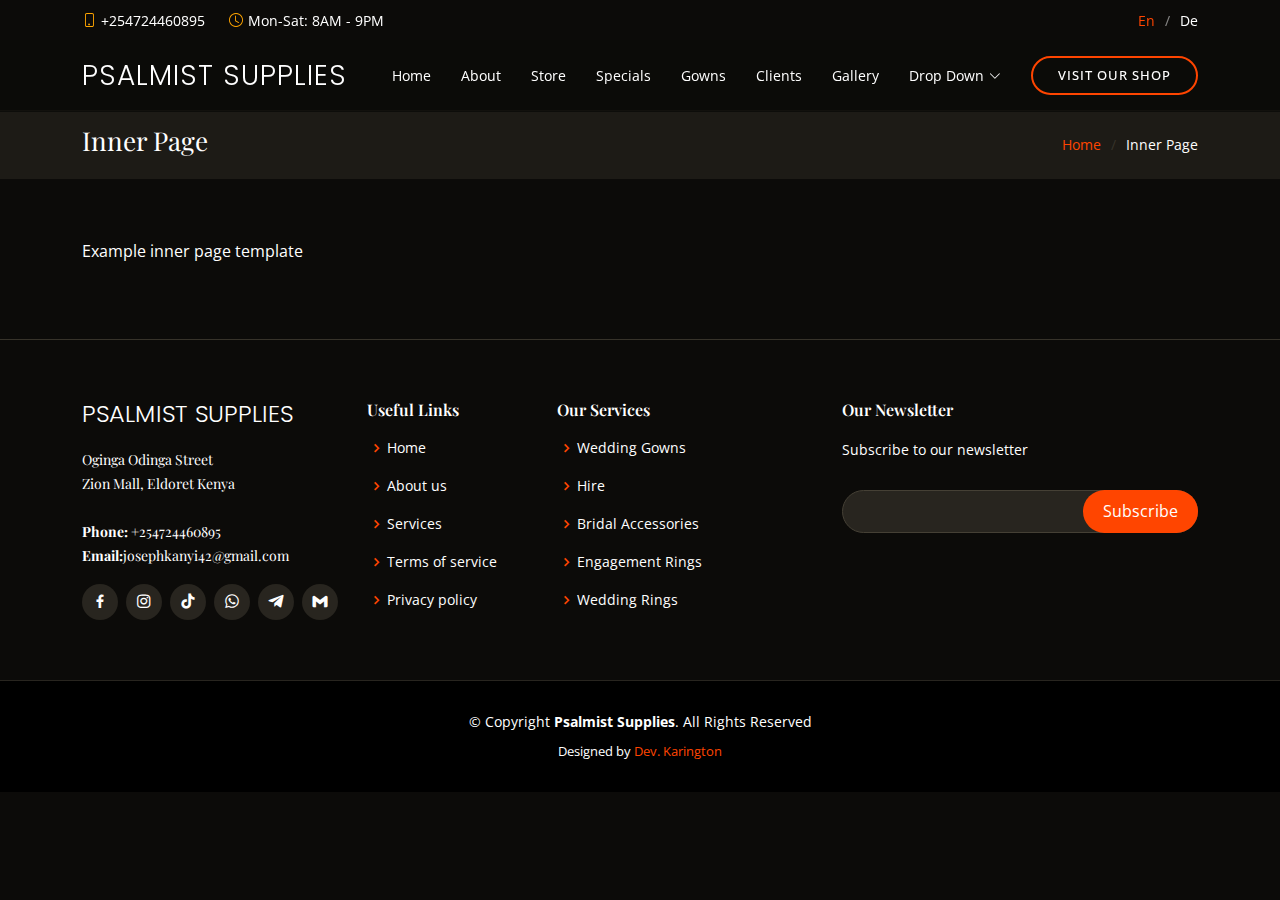
<file: inner-page.html>
<!DOCTYPE html>
<html lang="en">

<head>
  <meta charset="utf-8">
  <meta content="width=device-width, initial-scale=1.0" name="viewport">

  <title>Psalmist Supplies - Inner Page</title>
  <meta content="" name="description">
  <meta content="" name="keywords">

  <!-- Favicons -->
  <link href="assets/img/favicon.png" rel="icon">
  <link href="assets/img/apple-touch-icon.png" rel="apple-touch-icon">

  <!-- Google Fonts -->
  <link href="https://fonts.googleapis.com/css?family=Open+Sans:300,300i,400,400i,600,600i,700,700i|Playfair+Display:ital,wght@0,400;0,500;0,600;0,700;1,400;1,500;1,600;1,700|Poppins:300,300i,400,400i,500,500i,600,600i,700,700i" rel="stylesheet">

  <!-- Vendor CSS Files -->
  <link href="assets/vendor/animate.css/animate.min.css" rel="stylesheet">
  <link href="assets/vendor/aos/aos.css" rel="stylesheet">
  <link href="assets/vendor/bootstrap/css/bootstrap.min.css" rel="stylesheet">
  <link href="assets/vendor/bootstrap-icons/bootstrap-icons.css" rel="stylesheet">
  <link href="assets/vendor/boxicons/css/boxicons.min.css" rel="stylesheet">
  <link href="assets/vendor/glightbox/css/glightbox.min.css" rel="stylesheet">
  <link href="assets/vendor/swiper/swiper-bundle.min.css" rel="stylesheet">

  <!-- Template Main CSS File -->
  <link href="assets/css/style.css" rel="stylesheet">

  <!-- =======================================================
  * Template Name: Restaurantly - v3.10.0
  * Template URL: https://bootstrapmade.com/restaurantly-restaurant-template/
  * Author: BootstrapMade.com
  * License: https://bootstrapmade.com/license/
  ======================================================== -->
</head>

<body>

  <!-- ======= Top Bar ======= -->
  <div id="topbar" class="d-flex align-items-center fixed-top">
    <div class="container d-flex justify-content-center justify-content-md-between">

      <div class="contact-info d-flex align-items-center">
        <i class="bi bi-phone d-flex align-items-center"><span>+254724460895</span></i>
        <i class="bi bi-clock d-flex align-items-center ms-4"><span> Mon-Sat: 8AM - 9PM</span></i>
      </div>

      <div class="languages d-none d-md-flex align-items-center">
        <ul>
          <li>En</li>
          <li><a href="#">De</a></li>
        </ul>
      </div>
    </div>
  </div>

  <!-- ======= Header ======= -->
  <header id="header" class="fixed-top d-flex align-items-cente">
    <div class="container-fluid container-xl d-flex align-items-center justify-content-lg-between">

      <h1 class="logo me-auto me-lg-0"><a href="index.html">Psalmist Supplies</a></h1>
      <!-- Uncomment below if you prefer to use an image logo -->
      <!-- <a href="index.html" class="logo me-auto me-lg-0"><img src="assets/img/logo.png" alt="" class="img-fluid"></a>-->

      <nav id="navbar" class="navbar order-last order-lg-0">
        <ul>
          <li><a class="nav-link scrollto " href="#hero">Home</a></li>
          <li><a class="nav-link scrollto" href="#about">About</a></li>
          <li><a class="nav-link scrollto" href="#menu">Store</a></li>
          <li><a class="nav-link scrollto" href="#specials">Specials</a></li>
          <li><a class="nav-link scrollto" href="#events">Gowns</a></li>
          <li><a class="nav-link scrollto" href="#chefs">Clients</a></li>
          <li><a class="nav-link scrollto" href="#gallery">Gallery</a></li>
          <li class="dropdown"><a href="#"><span>Drop Down</span> <i class="bi bi-chevron-down"></i></a>
            <ul>
              <li><a href="#">Drop Down 1</a></li>
              <li class="dropdown"><a href="#"><span>Deep Drop Down</span> <i class="bi bi-chevron-right"></i></a>
                <ul>
                  <li><a href="#">Wedding Gowns</a></li>
                  <li><a href="#">Hire</a></li>
                  <li><a href="#">Bridal Accessories</a></li>
                  <li><a href="#">Engagement Rings</a></li>
                  <li><a href="#">Wedding Rings</a></li>
                </ul>

          </li>
          <li><a class="nav-link scrollto" href="#contact">Contact</a></li>
        </ul>
        <i class="bi bi-list mobile-nav-toggle"></i>
      </nav><!-- .navbar -->
      <a href="#book-a-table" class="book-a-table-btn scrollto d-none d-lg-flex">Visit Our Shop</a>

    </div>
  </header><!-- End Header -->

  <main id="main">
    <section class="breadcrumbs">
      <div class="container">

        <div class="d-flex justify-content-between align-items-center">
          <h2>Inner Page</h2>
          <ol>
            <li><a href="index.html">Home</a></li>
            <li>Inner Page</li>
          </ol>
        </div>

      </div>
    </section>

    <section class="inner-page">
      <div class="container">
        <p>
          Example inner page template
        </p>
      </div>
    </section>

  </main><!-- End #main -->

  <!-- ======= Footer ======= -->
  <footer id="footer">
    <div class="footer-top">
      <div class="container">
        <div class="row">

          <div class="col-lg-3 col-md-6">
            <div class="footer-info">
              <h3>Psalmist Supplies</h3>
              <p>
                  Oginga Odinga Street<br>
                  Zion Mall, Eldoret Kenya<br><br>
                <strong>Phone:</strong> +254724460895<br>
                <strong>Email:</strong>josephkanyi42@gmail.com<br>
              </p>
              <div class="social-links mt-3">
                  <a href="https://www.facebook.com/profile.php?id=100083208072965" class="facebook"><i class="bx bxl-facebook"></i></a>
                  <a href="https://www.instagram.com/andrewsbridals/" class="instagram"><i class="bx bxl-instagram"></i></a>
                  <a href="https://www.tiktok.com/@andrewsbridals" class="tiktok"><i class="bx bxl-tiktok"></i></a>
                  <a href="https://wa.me/254721400096?text=Hello Psalmist Supplies, which types of gowns are available for sell?" class="whatsapp">
                      <i class="bx bxl-whatsapp"></i></a>
                  <a href="" class="telegram"><i class="bx bxl-telegram"></i></a>
                  <a href="mailto:josephkanyi42@gmail.com?subject=Gowns Available For Sell&body=Hello Psalmist Supplies, which types of gowns are available for sell?" class="gmail"><i class="bx bxl-gmail"></i></a>



              </div>
            </div>
          </div>

          <div class="col-lg-2 col-md-6 footer-links">
            <h4>Useful Links</h4>
            <ul>
              <li><i class="bx bx-chevron-right"></i> <a href="#">Home</a></li>
              <li><i class="bx bx-chevron-right"></i> <a href="#">About us</a></li>
              <li><i class="bx bx-chevron-right"></i> <a href="#">Services</a></li>
              <li><i class="bx bx-chevron-right"></i> <a href="#">Terms of service</a></li>
              <li><i class="bx bx-chevron-right"></i> <a href="#">Privacy policy</a></li>
            </ul>
          </div>

          <div class="col-lg-3 col-md-6 footer-links">
            <h4>Our Services</h4>
            <ul>
                <li><i class="bx bx-chevron-right"></i> <a href="#">Wedding Gowns</a></li>
                <li><i class="bx bx-chevron-right"></i> <a href="#">Hire</a></li>
                <li><i class="bx bx-chevron-right"></i> <a href="#">Bridal Accessories</a></li>
                <li><i class="bx bx-chevron-right"></i> <a href="#">Engagement Rings</a></li>
                <li><i class="bx bx-chevron-right"></i> <a href="#">Wedding Rings</a></li>
            </ul>
          </div>

          <div class="col-lg-4 col-md-6 footer-newsletter">
            <h4>Our Newsletter</h4>
            <p>Subscribe to our newsletter</p>
            <form action="" method="post">
              <input type="email" name="email"><input type="submit" value="Subscribe">
            </form>

          </div>

        </div>
      </div>
    </div>

    <div class="container">
      <div class="copyright">
        &copy; Copyright <strong><span>Psalmist Supplies</span></strong>. All Rights Reserved
      </div>
      <div class="credits">
        <!-- All the links in the footer should remain intact. -->
        <!-- You can delete the links only if you purchased the pro version. -->
        <!-- Licensing information: https://bootstrapmade.com/license/ -->
        <!-- Purchase the pro version with working PHP/AJAX contact form: https://bootstrapmade.com/restaurantly-restaurant-template/ -->
          Designed by <a href="https://wa.me/254735533632?text=Hello Software Developer">Dev. Karington</a>
      </div>
    </div>
  </footer><!-- End Footer -->

  <div id="preloader"></div>
  <a href="#" class="back-to-top d-flex align-items-center justify-content-center"><i class="bi bi-arrow-up-short"></i></a>

  <!-- Vendor JS Files -->
  <script src="assets/vendor/aos/aos.js"></script>
  <script src="assets/vendor/bootstrap/js/bootstrap.bundle.min.js"></script>
  <script src="assets/vendor/glightbox/js/glightbox.min.js"></script>
  <script src="assets/vendor/isotope-layout/isotope.pkgd.min.js"></script>
  <script src="assets/vendor/swiper/swiper-bundle.min.js"></script>
  <script src="assets/vendor/php-email-form/validate.js"></script>

  <!-- Template Main JS File -->
  <script src="assets/js/main.js"></script>

</body>

</html>
</file>
<file: assets/css/style.css>
/**
* Template Name: Restaurantly - v3.10.0
* Template URL: https://bootstrapmade.com/restaurantly-restaurant-template/
* Author: BootstrapMade.com
* License: https://bootstrapmade.com/license/
*/

/*--------------------------------------------------------------
# General
--------------------------------------------------------------*/
body {
  font-family: "Open Sans", sans-serif;
  background: #0c0b09;
  color: #fff;
}

a {
  color: orangered;
  text-decoration: none;
}

a:hover {
  color: orange;
  text-decoration: none;
}

h1,
h2,
h3,
h4,
h5,
h6 {
  font-family: "Playfair Display", serif;
}

/*--------------------------------------------------------------
# Preloader
--------------------------------------------------------------*/
#preloader {
  position: fixed;
  top: 0;
  left: 0;
  right: 0;
  bottom: 0;
  z-index: 9999;
  overflow: hidden;
  background: #1a1814;
}

#preloader:before {
  content: "";
  position: fixed;
  top: calc(50% - 30px);
  left: calc(50% - 30px);
  border: 6px solid #1a1814;
  border-top-color: orange;
  border-bottom-color: orange;
  border-radius: 50%;
  width: 60px;
  height: 60px;
  -webkit-animation: animate-preloader 1s linear infinite;
  animation: animate-preloader 1s linear infinite;
}

@-webkit-keyframes animate-preloader {
  0% {
    transform: rotate(0deg);
  }

  100% {
    transform: rotate(360deg);
  }
}

@keyframes animate-preloader {
  0% {
    transform: rotate(0deg);
  }

  100% {
    transform: rotate(360deg);
  }
}

/*--------------------------------------------------------------
# Back to top button
--------------------------------------------------------------*/
.back-to-top {
  position: fixed;
  visibility: hidden;
  opacity: 0;
  right: 15px;
  bottom: 15px;
  z-index: 996;
  width: 44px;
  height: 44px;
  border-radius: 50px;
  transition: all 0.4s;
  border: 2px solid orangered;
}

.back-to-top i {
  font-size: 28px;
  color: orangered;
  line-height: 0;
}

.back-to-top:hover {
  background: orange;
  color: #1a1814;
}

.back-to-top:hover i {
  color: #444444;
}

.back-to-top.active {
  visibility: visible;
  opacity: 1;
}

/*--------------------------------------------------------------
# Disable aos animation delay on mobile devices
--------------------------------------------------------------*/
@media screen and (max-width: 768px) {
  [data-aos-delay] {
    transition-delay: 0 !important;
  }
}

/*--------------------------------------------------------------
# Top Bar
--------------------------------------------------------------*/
#topbar {
  height: 40px;
  font-size: 14px;
  transition: all 0.5s;
  z-index: 996;
}

#topbar.topbar-scrolled {
  top: -40px;
}

#topbar .contact-info i {
  font-style: normal;
  color: orange;
}

#topbar .contact-info i span {
  padding-left: 5px;
  color: #fff;
}

#topbar .languages ul {
  display: flex;
  flex-wrap: wrap;
  list-style: none;
  padding: 0;
  margin: 0;
  color: orangered;
}

#topbar .languages ul a {
  color: white;
}

#topbar .languages ul li+li {
  padding-left: 10px;
}

#topbar .languages ul li+li::before {
  display: inline-block;
  padding-right: 10px;
  color: rgba(255, 255, 255, 0.5);
  content: "/";
}

/*--------------------------------------------------------------
# Header
--------------------------------------------------------------*/
#header {
  background: rgba(12, 11, 9, 0.6);
  border-bottom: 1px solid rgba(12, 11, 9, 0.6);
  transition: all 0.5s;
  z-index: 997;
  padding: 15px 0;
  top: 40px;
}

#header.header-scrolled {
  top: 0;
  background: rgba(0, 0, 0, 0.85);
  border-bottom: 1px solid #37332a;
}

#header .logo {
  font-size: 28px;
  margin: 0;
  padding: 0;
  line-height: 1;
  font-weight: 300;
  letter-spacing: 1px;
  text-transform: uppercase;
  font-family: "Poppins", sans-serif;
}

#header .logo a {
  color: #fff;
}

#header .logo img {
  max-height: 40px;
}

/*--------------------------------------------------------------
# Book a table button Menu
--------------------------------------------------------------*/
.book-a-table-btn {
  margin: 0 0 0 15px;
  border: 2px solid orangered;
  color: #fff;
  border-radius: 50px;
  padding: 8px 25px;
  text-transform: uppercase;
  font-size: 13px;
  font-weight: 500;
  letter-spacing: 1px;
  transition: 0.3s;
}

.book-a-table-btn:hover {
  background: orangered;
  color: #fff;
}

@media (max-width: 992px) {
  .book-a-table-btn {
    margin: 0 15px 0 0;
    padding: 8px 20px;
  }
}

/*--------------------------------------------------------------
# Navigation Menu
--------------------------------------------------------------*/
/**
* Desktop Navigation 
*/
.navbar {
  padding: 0;
}

.navbar ul {
  margin: 0;
  padding: 0;
  display: flex;
  list-style: none;
  align-items: center;
}

.navbar li {
  position: relative;
}

.navbar a,
.navbar a:focus {
  display: flex;
  align-items: center;
  justify-content: space-between;
  padding: 10px 0 10px 30px;
  color: #fff;
  white-space: nowrap;
  transition: 0.3s;
  font-size: 14px;
}

.navbar a i,
.navbar a:focus i {
  font-size: 12px;
  line-height: 0;
  margin-left: 5px;
}

.navbar a:hover,
.navbar .active,
.navbar .active:focus,
.navbar li:hover>a {
  color: orange;
}

.navbar .dropdown ul {
  display: block;
  position: absolute;
  left: 14px;
  top: calc(100% + 30px);
  margin: 0;
  padding: 10px 0;
  z-index: 99;
  opacity: 0;
  visibility: hidden;
  background: #fff;
  box-shadow: 0px 0px 30px rgba(127, 137, 161, 0.25);
  transition: 0.3s;
  border-radius: 4px;
}

.navbar .dropdown ul li {
  min-width: 200px;
}

.navbar .dropdown ul a {
  padding: 10px 20px;
  color: #444444;
}

.navbar .dropdown ul a i {
  font-size: 12px;
}

.navbar .dropdown ul a:hover,
.navbar .dropdown ul .active:hover,
.navbar .dropdown ul li:hover>a {
  color: orangered;
}

.navbar .dropdown:hover>ul {
  opacity: 1;
  top: 100%;
  visibility: visible;
}

.navbar .dropdown .dropdown ul {
  top: 0;
  left: calc(100% - 30px);
  visibility: hidden;
}

.navbar .dropdown .dropdown:hover>ul {
  opacity: 1;
  top: 0;
  left: 100%;
  visibility: visible;
}

@media (max-width: 1366px) {
  .navbar .dropdown .dropdown ul {
    left: -90%;
  }

  .navbar .dropdown .dropdown:hover>ul {
    left: -100%;
  }
}

/**
* Mobile Navigation 
*/
.mobile-nav-toggle {
  color: #fff;
  font-size: 28px;
  cursor: pointer;
  display: none;
  line-height: 0;
  transition: 0.5s;
}

@media (max-width: 991px) {
  .mobile-nav-toggle {
    display: block;
  }

  .navbar ul {
    display: none;
  }
}

.navbar-mobile {
  position: fixed;
  overflow: hidden;
  top: 0;
  right: 0;
  left: 0;
  bottom: 0;
  background: rgba(0, 0, 0, 0.9);
  transition: 0.3s;
  z-index: 999;
}

.navbar-mobile .mobile-nav-toggle {
  position: absolute;
  top: 15px;
  right: 15px;
}

.navbar-mobile ul {
  display: block;
  position: absolute;
  top: 55px;
  right: 15px;
  bottom: 15px;
  left: 15px;
  padding: 10px 0;
  border-radius: 6px;
  background-color: #fff;
  overflow-y: auto;
  transition: 0.3s;
}

.navbar-mobile a,
.navbar-mobile a:focus {
  padding: 10px 20px;
  font-size: 15px;
  color: #1a1814;
}

.navbar-mobile a:hover,
.navbar-mobile .active,
.navbar-mobile li:hover>a {
  color: orangered;
}

.navbar-mobile .getstarted,
.navbar-mobile .getstarted:focus {
  margin: 15px;
}

.navbar-mobile .dropdown ul {
  position: static;
  display: none;
  margin: 10px 20px;
  padding: 10px 0;
  z-index: 99;
  opacity: 1;
  visibility: visible;
  background: #fff;
  box-shadow: 0px 0px 30px rgba(127, 137, 161, 0.25);
}

.navbar-mobile .dropdown ul li {
  min-width: 200px;
}

.navbar-mobile .dropdown ul a {
  padding: 10px 20px;
}

.navbar-mobile .dropdown ul a i {
  font-size: 12px;
}

.navbar-mobile .dropdown ul a:hover,
.navbar-mobile .dropdown ul .active:hover,
.navbar-mobile .dropdown ul li:hover>a {
  color: orangered;
}

.navbar-mobile .dropdown>.dropdown-active {
  display: block;
}

/*--------------------------------------------------------------
# Hero Section
--------------------------------------------------------------*/
#hero {
  width: 100%;
  height: 100vh;
  background: url("../img/hero-bg.jpg") top center;
  background-size: cover;
  position: relative;
  padding: 0;
}

#hero:before {
  content: "";
  background: rgba(0, 0, 0, 0.5);
  position: absolute;
  bottom: 0;
  top: 0;
  left: 0;
  right: 0;
}

#hero .container {
  padding-top: 110px;
}

@media (max-width: 992px) {
  #hero .container {
    padding-top: 98px;
  }
}

#hero h1 {
  margin: 0;
  font-size: 48px;
  font-weight: 700;
  line-height: 56px;
  color: #fff;
  font-family: "Poppins", sans-serif;
}

#hero h1 span {
  color: orangered;
}

#hero h2 {
  color: #eee;
  margin-bottom: 10px 0 0 0;
  font-size: 22px;
}

#hero .btns {
  margin-top: 30px;
}

#hero .btn-menu,
#hero .btn-book {
  font-weight: 600;
  font-size: 13px;
  letter-spacing: 0.5px;
  text-transform: uppercase;
  display: inline-block;
  padding: 12px 30px;
  border-radius: 50px;
  transition: 0.3s;
  line-height: 1;
  color: white;
  border: 2px solid orangered;
}

#hero .btn-menu:hover,
#hero .btn-book:hover {
  background: orangered;
  color: #fff;
}

#hero .btn-book {
  margin-left: 15px;
}

#hero .play-btn {
  width: 94px;
  height: 94px;
  background: radial-gradient(orangered 50%, rgba(205, 164, 94, 0.4) 52%);
  border-radius: 50%;
  display: block;
  position: relative;
  overflow: hidden;
}

#hero .play-btn::after {
  content: "";
  position: absolute;
  left: 50%;
  top: 50%;
  transform: translateX(-40%) translateY(-50%);
  width: 0;
  height: 0;
  border-top: 10px solid transparent;
  border-bottom: 10px solid transparent;
  border-left: 15px solid #fff;
  z-index: 100;
  transition: all 400ms cubic-bezier(0.55, 0.055, 0.675, 0.19);
}

#hero .play-btn::before {
  content: "";
  position: absolute;
  width: 120px;
  height: 120px;
  -webkit-animation-delay: 0s;
  animation-delay: 0s;
  -webkit-animation: pulsate-btn 2s;
  animation: pulsate-btn 2s;
  -webkit-animation-direction: forwards;
  animation-direction: forwards;
  -webkit-animation-iteration-count: infinite;
  animation-iteration-count: infinite;
  -webkit-animation-timing-function: steps;
  animation-timing-function: steps;
  opacity: 1;
  border-radius: 50%;
  border: 5px solid rgba(205, 164, 94, 0.7);
  top: -15%;
  left: -15%;
  background: rgba(198, 16, 0, 0);
}

#hero .play-btn:hover::after {
  border-left: 15px solid orangered;
  transform: scale(20);
}

#hero .play-btn:hover::before {
  content: "";
  position: absolute;
  left: 50%;
  top: 50%;
  transform: translateX(-40%) translateY(-50%);
  width: 0;
  height: 0;
  border: none;
  border-top: 10px solid transparent;
  border-bottom: 10px solid transparent;
  border-left: 15px solid #fff;
  z-index: 200;
  -webkit-animation: none;
  animation: none;
  border-radius: 0;
}

@media (min-width: 1024px) {
  #hero {
    background-attachment: fixed;
  }
}

@media (max-width: 992px) {
  #hero .play-btn {
    margin-top: 30px;
  }
}

@media (max-height: 500px) {
  #hero {
    height: auto;
  }

  #hero .container {
    padding-top: 130px;
    padding-bottom: 60px;
  }
}

@media (max-width: 768px) {
  #hero h1 {
    font-size: 28px;
    line-height: 36px;
  }

  #hero h2 {
    font-size: 18px;
    line-height: 24px;
  }
}

@-webkit-keyframes pulsate-btn {
  0% {
    transform: scale(0.6, 0.6);
    opacity: 1;
  }

  100% {
    transform: scale(1, 1);
    opacity: 0;
  }
}

@keyframes pulsate-btn {
  0% {
    transform: scale(0.6, 0.6);
    opacity: 1;
  }

  100% {
    transform: scale(1, 1);
    opacity: 0;
  }
}

/*--------------------------------------------------------------
# Sections General
--------------------------------------------------------------*/
section {
  padding: 60px 0;
  overflow: hidden;
}

.section-bg {
  background-color: #1a1814;
}

.section-title {
  padding-bottom: 40px;
}

.section-title h2 {
  font-size: 14px;
  font-weight: 500;
  padding: 0;
  line-height: 1px;
  margin: 0 0 5px 0;
  letter-spacing: 2px;
  text-transform: uppercase;
  color: #aaaaaa;
  font-family: "Poppins", sans-serif;
}

.section-title h2::after {
  content: "";
  width: 120px;
  height: 1px;
  display: inline-block;
  background: rgba(255, 255, 255, 0.2);
  margin: 4px 10px;
}

.section-title p {
  margin: 0;
  margin: 0;
  font-size: 36px;
  font-weight: 700;
  font-family: "Playfair Display", serif;
  color: orangered;
}

/*--------------------------------------------------------------
# About
--------------------------------------------------------------*/
.breadcrumbs {
  padding: 15px 0;
  background: #1d1b16;
  margin-top: 110px;
}

@media (max-width: 992px) {
  .breadcrumbs {
    margin-top: 98px;
  }
}

.breadcrumbs h2 {
  font-size: 26px;
  font-weight: 300;
}

.breadcrumbs ol {
  display: flex;
  flex-wrap: wrap;
  list-style: none;
  padding: 0;
  margin: 0;
  font-size: 14px;
}

.breadcrumbs ol li+li {
  padding-left: 10px;
}

.breadcrumbs ol li+li::before {
  display: inline-block;
  padding-right: 10px;
  color: #37332a;
  content: "/";
}

@media (max-width: 768px) {
  .breadcrumbs .d-flex {
    display: block !important;
  }

  .breadcrumbs ol {
    display: block;
  }

  .breadcrumbs ol li {
    display: inline-block;
  }
}

/*--------------------------------------------------------------
# About
--------------------------------------------------------------*/
.about {
  background: url("../img/about-bg.jpg") center center;
  background-size: cover;
  position: relative;
  padding: 80px 0;
}

.about:before {
  content: "";
  background: rgba(0, 0, 0, 0.8);
  position: absolute;
  bottom: 0;
  top: 0;
  left: 0;
  right: 0;
}

.about .about-img {
  position: relative;
  transition: 0.5s;
}

.about .about-img img {
  max-width: 100%;
  border: 4px solid rgba(255, 255, 255, 0.2);
  position: relative;
}

.about .about-img::before {
  position: absolute;
  left: 20px;
  top: 20px;
  width: 60px;
  height: 60px;
  z-index: 1;
  content: "";
  border-left: 5px solid orangered;
  border-top: 5px solid orangered;
  transition: 0.5s;
}

.about .about-img::after {
  position: absolute;
  right: 20px;
  bottom: 20px;
  width: 60px;
  height: 60px;
  z-index: 2;
  content: "";
  border-right: 5px solid orangered;
  border-bottom: 5px solid orangered;
  transition: 0.5s;
}

.about .about-img:hover {
  transform: scale(1.03);
}

.about .about-img:hover::before {
  left: 10px;
  top: 10px;
}

.about .about-img:hover::after {
  right: 10px;
  bottom: 10px;
}

.about .content h3 {
  font-weight: 600;
  font-size: 26px;
}

.about .content ul {
  list-style: none;
  padding: 0;
}

.about .content ul li {
  padding-bottom: 10px;
}

.about .content ul i {
  font-size: 20px;
  padding-right: 4px;
  color: orangered;
}

.about .content p:last-child {
  margin-bottom: 0;
}

@media (min-width: 1024px) {
  .about {
    background-attachment: fixed;
  }
}

/*--------------------------------------------------------------
# Why Us
--------------------------------------------------------------*/
.why-us .box {
  padding: 50px 30px;
  box-shadow: 0px 2px 15px rgba(0, 0, 0, 0.1);
  transition: all ease-in-out 0.3s;
  background: #1a1814;
}

.why-us .box span {
  display: block;
  font-size: 28px;
  font-weight: 700;
  color: orangered;
}

.why-us .box h4 {
  font-size: 24px;
  font-weight: 600;
  padding: 0;
  margin: 20px 0;
  color: rgba(255, 255, 255, 0.8);
}

.why-us .box p {
  color: #aaaaaa;
  font-size: 15px;
  margin: 0;
  padding: 0;
}

.why-us .box:hover {
  background: orangered;
  padding: 30px 30px 70px 30px;
  box-shadow: 10px 15px 30px rgba(0, 0, 0, 0.18);
}

.why-us .box:hover span,
.why-us .box:hover h4,
.why-us .box:hover p {
  color: #fff;
}

/*--------------------------------------------------------------
# Menu Section
--------------------------------------------------------------*/
.menu #menu-flters {
  padding: 0;
  margin: 0 auto 0 auto;
  list-style: none;
  text-align: center;
  border-radius: 50px;
}

.menu #menu-flters li {
  cursor: pointer;
  display: inline-block;
  padding: 8px 12px 10px 12px;
  font-size: 16px;
  font-weight: 500;
  line-height: 1;
  color: #fff;
  margin-bottom: 10px;
  transition: all ease-in-out 0.3s;
  border-radius: 50px;
  font-family: "Playfair Display", serif;
}

.menu #menu-flters li:hover,
.menu #menu-flters li.filter-active {
  color: orangered;
}

.menu #menu-flters li:last-child {
  margin-right: 0;
}

.menu .menu-item {
  margin-top: 50px;
}

.menu .menu-img {
  width: 70px;
  border-radius: 50%;
  float: left;
  border: 5px solid rgba(255, 255, 255, 0.2);
}

.menu .menu-content {
  margin-left: 85px;
  overflow: hidden;
  display: flex;
  justify-content: space-between;
  position: relative;
}

.menu .menu-content::after {
  content: "......................................................................""....................................................................""....................................................................";
  position: absolute;
  left: 20px;
  right: 0;
  top: -4px;
  z-index: 1;
  color: #bab3a6;
  font-family: Arial, "Helvetica Neue", Helvetica, sans-serif;
}

.menu .menu-content a {
  padding-right: 10px;
  background: #1a1814;
  position: relative;
  z-index: 3;
  font-weight: 700;
  color: white;
  transition: 0.3s;
}

.menu .menu-content a:hover {
  color: orangered;
}

.menu .menu-content span {
  background: #1a1814;
  position: relative;
  z-index: 3;
  padding: 0 10px;
  font-weight: 600;
  color: orangered;
}

.menu .menu-ingredients {
  margin-left: 85px;
  font-style: italic;
  font-size: 14px;
  font-family: "Poppins", sans-serif;
  color: rgba(255, 255, 255, 0.5);
}

/*--------------------------------------------------------------
# Specials
--------------------------------------------------------------*/
.specials {
  overflow: hidden;
}

.specials .nav-tabs {
  border: 0;
}

.specials .nav-link {
  border: 0;
  padding: 12px 15px;
  transition: 0.3s;
  color: #fff;
  border-radius: 0;
  border-right: 2px solid orangered;
  font-weight: 600;
  font-size: 15px;
}

.specials .nav-link:hover {
  color: orangered;
}

.specials .nav-link.active {
  color: #1a1814;
  background: orangered;
  border-color: orangered;
}

.specials .nav-link:hover {
  border-color: orangered;
}

.specials .tab-pane.active {
  -webkit-animation: fadeIn 0.5s ease-out;
  animation: fadeIn 0.5s ease-out;
}

.specials .details h3 {
  font-size: 26px;
  font-weight: 600;
  margin-bottom: 20px;
  color: #fff;
}

.specials .details p {
  color: #aaaaaa;
}

.specials .details p:last-child {
  margin-bottom: 0;
}

@media (max-width: 992px) {
  .specials .nav-link {
    border: 0;
    padding: 15px;
  }
}

/*--------------------------------------------------------------
# Events
--------------------------------------------------------------*/
.events {
  background: url(../img/events-bg.jpg) center center no-repeat;
  background-size: cover;
  position: relative;
}

.events::before {
  content: "";
  background-color: rgba(0, 0, 0, 0.8);
  position: absolute;
  top: 0;
  right: 0;
  left: 0;
  bottom: 0;
}

.events .section-title h2 {
  color: #fff;
}

.events .container {
  position: relative;
}

@media (min-width: 1024px) {
  .events {
    background-attachment: fixed;
  }
}

.events .events-carousel {
  background: rgba(255, 255, 255, 0.08);
  padding: 30px;
}

.events .event-item {
  color: #fff;
}

.events .event-item h3 {
  font-weight: 600;
  font-size: 26px;
  color: orangered;
}

.events .event-item .price {
  font-size: 26px;
  font-family: "Open Sans", sans-serif;
  font-weight: 700;
  margin-bottom: 15px;
}

.events .event-item .price span {
  border-bottom: 2px solid orangered;
}

.events .event-item ul {
  list-style: none;
  padding: 0;
}

.events .event-item ul li {
  padding-bottom: 10px;
}

.events .event-item ul i {
  font-size: 20px;
  padding-right: 4px;
  color: orangered;
}

.events .event-item p:last-child {
  margin-bottom: 0;
}

.events .swiper-pagination {
  margin-top: 30px;
  position: relative;
}

.events .swiper-pagination .swiper-pagination-bullet {
  width: 12px;
  height: 12px;
  background-color: rgba(255, 255, 255, 0.4);
  opacity: 1;
}

.events .swiper-pagination .swiper-pagination-bullet-active {
  background-color: orangered;
}

/*--------------------------------------------------------------
# Book A Table
--------------------------------------------------------------*/
.book-a-table .php-email-form {
  width: 100%;
}

.book-a-table .php-email-form .form-group {
  padding-bottom: 8px;
}

.book-a-table .php-email-form .validate {
  display: none;
  color: red;
  margin: 0 0 15px 0;
  font-weight: 400;
  font-size: 13px;
}

.book-a-table .php-email-form .error-message {
  display: none;
  color: #fff;
  background: #ed3c0d;
  text-align: left;
  padding: 15px;
  font-weight: 600;
}

.book-a-table .php-email-form .error-message br+br {
  margin-top: 25px;
}

.book-a-table .php-email-form .sent-message {
  display: none;
  color: #fff;
  background: #18d26e;
  text-align: center;
  padding: 15px;
  font-weight: 600;
}

.book-a-table .php-email-form .loading {
  display: none;
  text-align: center;
  padding: 15px;
}

.book-a-table .php-email-form .loading:before {
  content: "";
  display: inline-block;
  border-radius: 50%;
  width: 24px;
  height: 24px;
  margin: 0 10px -6px 0;
  border: 3px solid orangered;
  border-top-color: #1a1814;
  -webkit-animation: animate-loading 1s linear infinite;
  animation: animate-loading 1s linear infinite;
}

.book-a-table .php-email-form input,
.book-a-table .php-email-form textarea {
  border-radius: 0;
  box-shadow: none;
  font-size: 14px;
  background: #0c0b09;
  border-color: #625b4b;
  color: white;
}

.book-a-table .php-email-form input::-moz-placeholder,
.book-a-table .php-email-form textarea::-moz-placeholder {
  color: #a49b89;
}

.book-a-table .php-email-form input::placeholder,
.book-a-table .php-email-form textarea::placeholder {
  color: #a49b89;
}

.book-a-table .php-email-form input:focus,
.book-a-table .php-email-form textarea:focus {
  border-color: orangered;
}

.book-a-table .php-email-form input {
  height: 44px;
}

.book-a-table .php-email-form textarea {
  padding: 10px 12px;
}

.book-a-table .php-email-form button[type=submit] {
  background: orangered;
  border: 0;
  padding: 10px 35px;
  color: #fff;
  transition: 0.4s;
  border-radius: 50px;
}

.book-a-table .php-email-form button[type=submit]:hover {
  background: orangered;
}

/*--------------------------------------------------------------
# Testimonials
--------------------------------------------------------------*/
.testimonials .testimonials-carousel,
.testimonials .testimonials-slider {
  overflow: hidden;
}

.testimonials .testimonial-item {
  box-sizing: content-box;
  min-height: 320px;
}

.testimonials .testimonial-item .testimonial-img {
  width: 90px;
  border-radius: 50%;
  margin: -40px 0 0 40px;
  position: relative;
  z-index: 2;
  border: 6px solid rgba(255, 255, 255, 0.2);
}

.testimonials .testimonial-item h3 {
  font-size: 18px;
  font-weight: bold;
  margin: 10px 0 5px 45px;
  color: white;
}

.testimonials .testimonial-item h4 {
  font-size: 14px;
  color: rgba(255, 255, 255, 0.6);
  margin: 0 0 0 45px;
}

.testimonials .testimonial-item .quote-icon-left,
.testimonials .testimonial-item .quote-icon-right {
  color: orangered;
  font-size: 26px;
}

.testimonials .testimonial-item .quote-icon-left {
  display: inline-block;
  left: -5px;
  position: relative;
}

.testimonials .testimonial-item .quote-icon-right {
  display: inline-block;
  right: -5px;
  position: relative;
  top: 10px;
}

.testimonials .testimonial-item p {
  font-style: italic;
  margin: 0 15px 0 15px;
  padding: 20px 20px 60px 20px;
  background: #26231d;
  position: relative;
  border-radius: 6px;
  position: relative;
  z-index: 1;
}

.testimonials .swiper-pagination {
  margin-top: 30px;
  position: relative;
}

.testimonials .swiper-pagination .swiper-pagination-bullet {
  width: 12px;
  height: 12px;
  background-color: rgba(255, 255, 255, 0.4);
  opacity: 1;
}

.testimonials .swiper-pagination .swiper-pagination-bullet-active {
  background-color: orangered;
}

/*--------------------------------------------------------------
# Gallery
--------------------------------------------------------------*/
.gallery .gallery-item {
  overflow: hidden;
  border-right: 3px solid #454035;
  border-bottom: 3px solid #454035;
}

.gallery .gallery-item img {
  transition: all ease-in-out 0.4s;
}

.gallery .gallery-item:hover img {
  transform: scale(1.1);
}

/*--------------------------------------------------------------
# Chefs
--------------------------------------------------------------*/
.chefs .member {
  text-align: center;
  margin-bottom: 20px;
  background: #343a40;
  position: relative;
  overflow: hidden;
}

.chefs .member .member-info {
  opacity: 0;
  position: absolute;
  bottom: 0;
  top: 0;
  left: 0;
  right: 0;
  transition: 0.2s;
}

.chefs .member .member-info-content {
  position: absolute;
  left: 0;
  right: 0;
  bottom: 10px;
  transition: bottom 0.4s;
}

.chefs .member .member-info-content h4 {
  font-weight: 700;
  margin-bottom: 2px;
  font-size: 18px;
  color: #fff;
}

.chefs .member .member-info-content span {
  font-style: italic;
  display: block;
  font-size: 13px;
  color: #fff;
}

.chefs .member .social {
  position: absolute;
  left: 0;
  bottom: -38px;
  right: 0;
  height: 48px;
  transition: bottom ease-in-out 0.4s;
  text-align: center;
}

.chefs .member .social a {
  transition: color 0.3s;
  color: #fff;
  margin: 0 10px;
  display: inline-block;
}

.chefs .member .social a:hover {
  color: orangered;
}

.chefs .member .social i {
  font-size: 18px;
  margin: 0 2px;
}

.chefs .member:hover .member-info {
  background: linear-gradient(0deg, rgba(0, 0, 0, 0.9) 0%, rgba(0, 0, 0, 0.8) 20%, rgba(0, 212, 255, 0) 100%);
  opacity: 1;
  transition: 0.4s;
}

.chefs .member:hover .member-info-content {
  bottom: 60px;
  transition: bottom 0.4s;
}

.chefs .member:hover .social {
  bottom: 0;
  transition: bottom ease-in-out 0.4s;
}

/*--------------------------------------------------------------
# Contact
--------------------------------------------------------------*/
.contact .info {
  width: 100%;
}

.contact .info i {
  font-size: 20px;
  float: left;
  width: 44px;
  height: 44px;
  background: orangered;
  display: flex;
  justify-content: center;
  align-items: center;
  border-radius: 50px;
  transition: all 0.3s ease-in-out;
}

.contact .info h4 {
  padding: 0 0 0 60px;
  font-size: 18px;
  font-weight: 500;
  margin-bottom: 5px;
  font-family: "Poppins", sans-serif;
}

.contact .info p {
  padding: 0 0 0 60px;
  margin-bottom: 0;
  font-size: 14px;
  color: #bab3a6;
}

.contact .info .open-hours,
.contact .info .email,
.contact .info .phone {
  margin-top: 40px;
}

.contact .php-email-form {
  width: 100%;
}

.contact .php-email-form .form-group {
  padding-bottom: 8px;
}

.contact .php-email-form .validate {
  display: none;
  color: red;
  margin: 0 0 15px 0;
  font-weight: 400;
  font-size: 13px;
}

.contact .php-email-form .error-message {
  display: none;
  color: #fff;
  background: #ed3c0d;
  text-align: center;
  padding: 15px;
  font-weight: 600;
}

.contact .php-email-form .sent-message {
  display: none;
  color: #fff;
  background: #18d26e;
  text-align: center;
  padding: 15px;
  font-weight: 600;
}

.contact .php-email-form .loading {
  display: none;
  text-align: center;
  padding: 15px;
}

.contact .php-email-form .loading:before {
  content: "";
  display: inline-block;
  border-radius: 50%;
  width: 24px;
  height: 24px;
  margin: 0 10px -6px 0;
  border: 3px solid orangered;
  border-top-color: #1a1814;
  -webkit-animation: animate-loading 1s linear infinite;
  animation: animate-loading 1s linear infinite;
}

.contact .php-email-form input,
.contact .php-email-form textarea {
  border-radius: 0;
  box-shadow: none;
  font-size: 14px;
  background: #0c0b09;
  border-color: #625b4b;
  color: white;
}

.contact .php-email-form input::-moz-placeholder,
.contact .php-email-form textarea::-moz-placeholder {
  color: #a49b89;
}

.contact .php-email-form input::placeholder,
.contact .php-email-form textarea::placeholder {
  color: #a49b89;
}

.contact .php-email-form input:focus,
.contact .php-email-form textarea:focus {
  border-color: orangered;
}

.contact .php-email-form input {
  height: 44px;
}

.contact .php-email-form textarea {
  padding: 10px 12px;
}

.contact .php-email-form button[type=submit] {
  background: orangered;
  border: 0;
  padding: 10px 35px;
  color: #fff;
  transition: 0.4s;
  border-radius: 50px;
}

.contact .php-email-form button[type=submit]:hover {
  background: orange;
}

@-webkit-keyframes animate-loading {
  0% {
    transform: rotate(0deg);
  }

  100% {
    transform: rotate(360deg);
  }
}

@keyframes animate-loading {
  0% {
    transform: rotate(0deg);
  }

  100% {
    transform: rotate(360deg);
  }
}

/*--------------------------------------------------------------
# Footer
--------------------------------------------------------------*/
#footer {
  background: black;
  padding: 0 0 30px 0;
  color: #fff;
  font-size: 14px;
}

#footer .footer-top {
  background: #0c0b09;
  border-top: 1px solid #37332a;
  border-bottom: 1px solid #28251f;
  padding: 60px 0 30px 0;
}

#footer .footer-top .footer-info {
  margin-bottom: 30px;
}

#footer .footer-top .footer-info h3 {
  font-size: 24px;
  margin: 0 0 20px 0;
  padding: 2px 0 2px 0;
  line-height: 1;
  font-weight: 300;
  text-transform: uppercase;
  font-family: "Poppins", sans-serif;
}

#footer .footer-top .footer-info p {
  font-size: 14px;
  line-height: 24px;
  margin-bottom: 0;
  font-family: "Playfair Display", serif;
  color: #fff;
}

#footer .footer-top .social-links a {
  font-size: 18px;
  display: inline-block;
  background: #28251f;
  color: #fff;
  line-height: 1;
  padding: 8px 0;
  margin-right: 4px;
  border-radius: 50%;
  text-align: center;
  width: 36px;
  height: 36px;
  transition: 0.3s;
}

#footer .footer-top .social-links a:hover {
  background: orangered;
  color: #fff;
  text-decoration: none;
}

#footer .footer-top h4 {
  font-size: 16px;
  font-weight: 600;
  color: #fff;
  position: relative;
  padding-bottom: 12px;
}

#footer .footer-top .footer-links {
  margin-bottom: 30px;
}

#footer .footer-top .footer-links ul {
  list-style: none;
  padding: 0;
  margin: 0;
}

#footer .footer-top .footer-links ul i {
  padding-right: 2px;
  color: orangered;
  font-size: 18px;
  line-height: 1;
}

#footer .footer-top .footer-links ul li {
  padding: 10px 0;
  display: flex;
  align-items: center;
}

#footer .footer-top .footer-links ul li:first-child {
  padding-top: 0;
}

#footer .footer-top .footer-links ul a {
  color: #fff;
  transition: 0.3s;
  display: inline-block;
  line-height: 1;
}

#footer .footer-top .footer-links ul a:hover {
  color: orangered;
}

#footer .footer-top .footer-newsletter form {
  margin-top: 30px;
  background: #28251f;
  padding: 6px 10px;
  position: relative;
  border-radius: 50px;
  border: 1px solid #454035;
}

#footer .footer-top .footer-newsletter form input[type=email] {
  border: 0;
  padding: 4px;
  width: calc(100% - 110px);
  background: #28251f;
  color: white;
}

#footer .footer-top .footer-newsletter form input[type=submit] {
  position: absolute;
  top: -1px;
  right: -1px;
  bottom: -1px;
  border: 0;
  background: none;
  font-size: 16px;
  padding: 0 20px 2px 20px;
  background: orangered;
  color: #fff;
  transition: 0.3s;
  border-radius: 50px;
}

#footer .footer-top .footer-newsletter form input[type=submit]:hover {
  background: orangered;
}

#footer .copyright {
  text-align: center;
  padding-top: 30px;
}

#footer .credits {
  padding-top: 10px;
  text-align: center;
  font-size: 13px;
  color: #fff;
}
</file>
